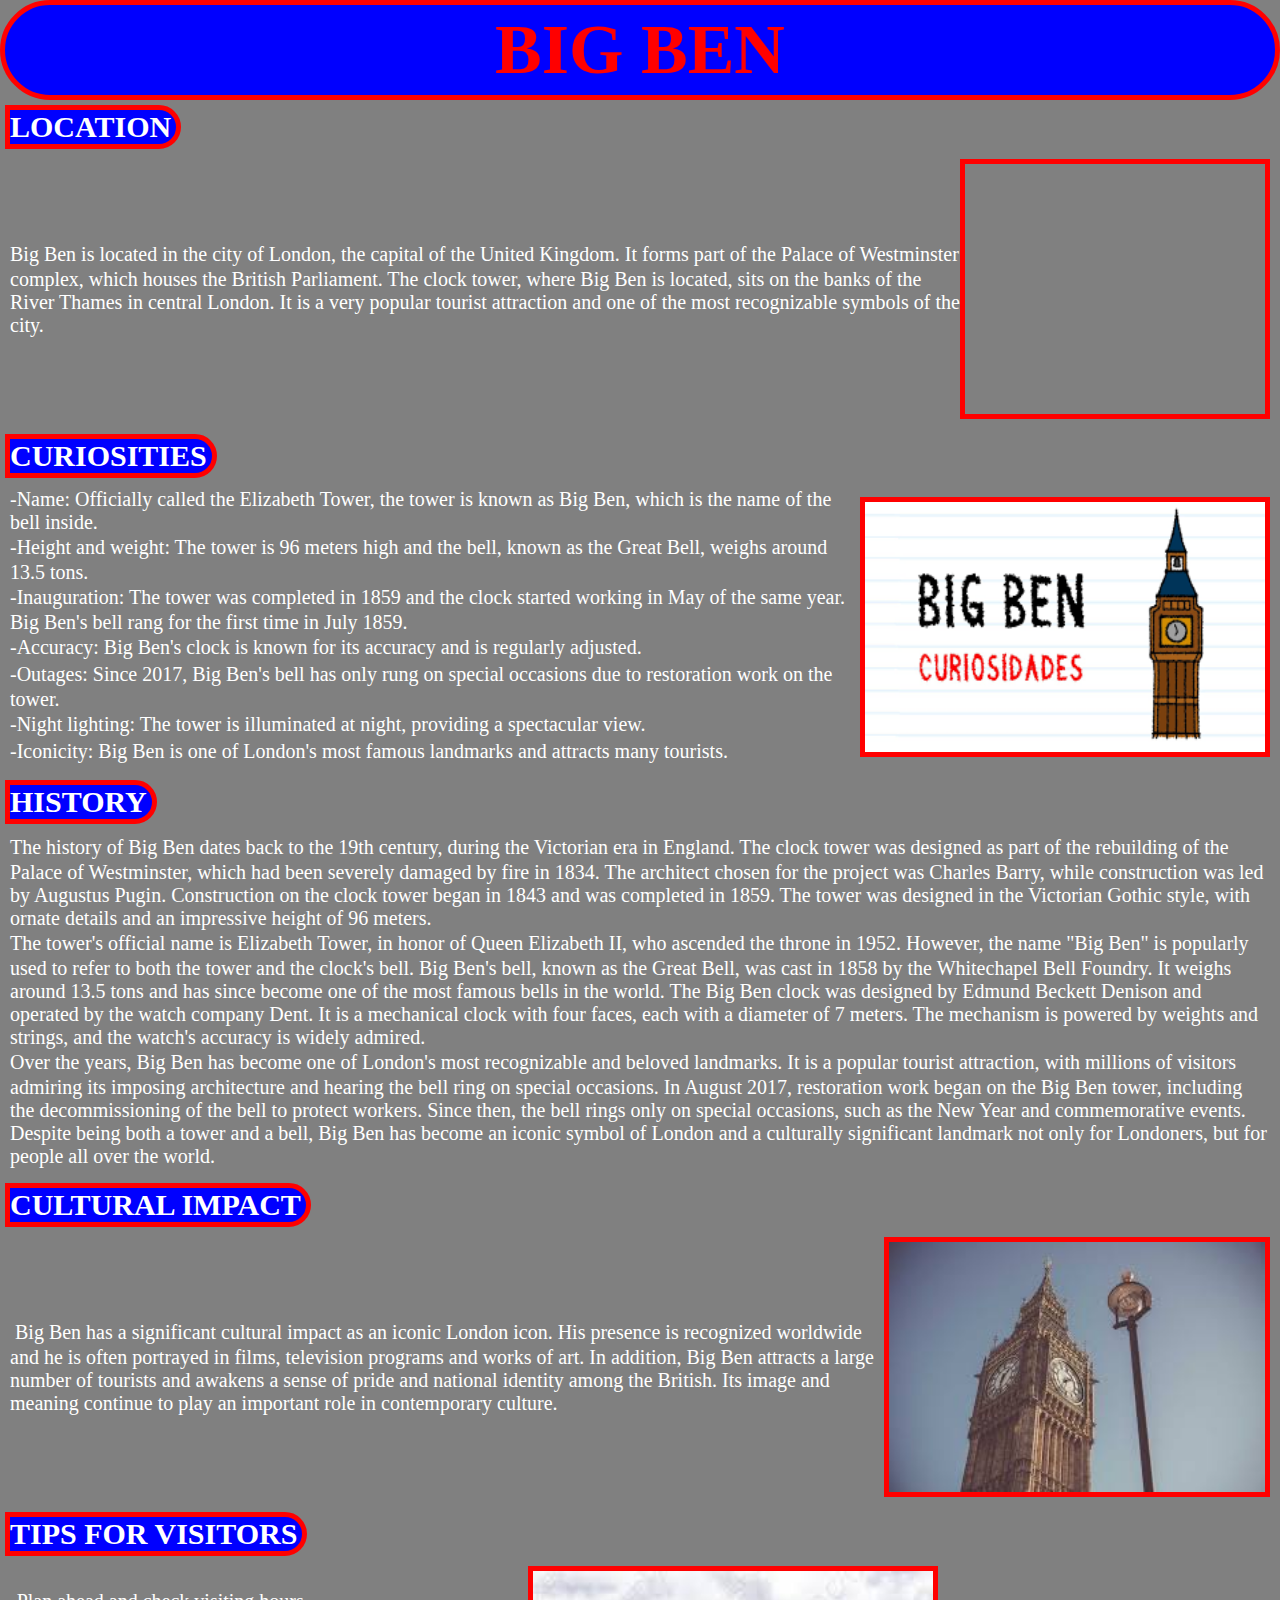
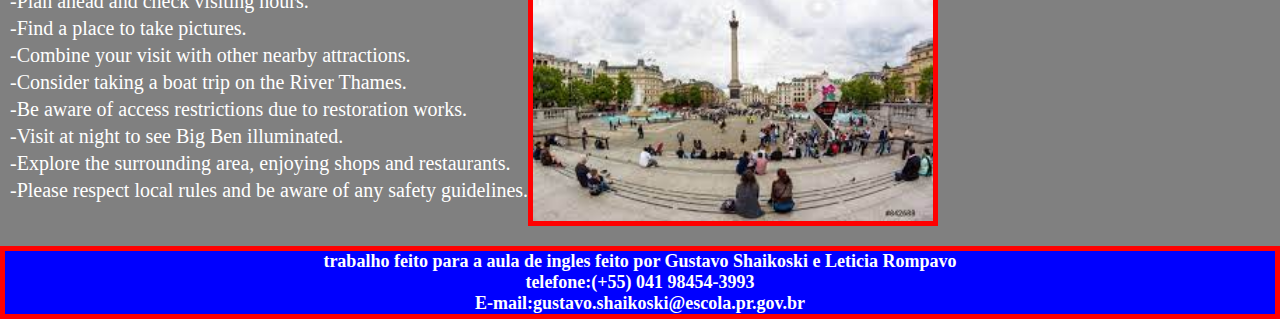
<file: englaterra/BigBang/index.html>
<!DOCTYPE html>
<html lang="en">
<head>
    <meta charset="UTF-8">
    <meta name="viewport" content="width=device-width, initial-scale=1.0">
    <title>BIG BEN</title>
    <link rel="stylesheet" href="style.css">
</head>
<body>
    <section>
    <div class="titulo">
        <h1>BIG BEN</h1>
    </section>
    </div>
    <section><div class="location">
        LOCATION
    </div>
    <div class="localizacao">
        ㅤBig Ben is located in the city of London, the capital of the United Kingdom. It forms part of the Palace of Westminster complex, which houses the British Parliament. The clock tower, where Big Ben is located, sits on the banks of the River Thames in central London. It is a very popular tourist attraction and one of the most recognizable symbols of the city.
<iframe src="https://www.google.com/maps/embed?pb=!3m2!1spt-BR!2sbr!4v1687101619632!5m2!1spt-BR!2sbr!6m8!1m7!1sCAoSLEFGMVFpcE9seUhwT3F5cHpTUWo0WXhVckVMaWdNb3FTQV82VkM5c0hlelFD!2m2!1d51.50072919999999!2d-0.1246254!3f97.18574000000001!4f4.615390000000005!5f0.7820865974627469" width="400px" height="250px" style="border:5px solid red;" allowfullscreen="" loading="lazy" referrerpolicy="no-referrer-when-downgrade"></iframe>
    </div>
    </section>
    <section>
        <div class="curiosidades">
            CURIOSITIES
        </div>
        <div class="curiosidadestexto">
            -Name: Officially called the Elizabeth Tower, the tower is known as Big Ben, which is the name of the bell inside.
<br>
ㅤ-Height and weight: The tower is 96 meters high and the bell, known as the Great Bell, weighs around 13.5 tons.
<br>
ㅤ-Inauguration: The tower was completed in 1859 and the clock started working in May of the same year. Big Ben's bell rang for the first time in July 1859.
<br>
ㅤ-Accuracy: Big Ben's clock is known for its accuracy and is regularly adjusted.
<br>
ㅤ-Outages: Since 2017, Big Ben's bell has only rung on special occasions due to restoration work on the tower.
<br>
ㅤ-Night lighting: The tower is illuminated at night, providing a spectacular view.
<br>
ㅤ-Iconicity: Big Ben is one of London's most famous landmarks and attracts many tourists.
<img src="imagens/curiosidade.png">
</div>
    </section>
    <section>
        <div class="historia">
            HISTORY
        </div>
        <div class="historiatexto">
            ㅤThe history of Big Ben dates back to the 19th century, during the Victorian era in England. The clock tower was designed as part of the rebuilding of the Palace of Westminster, which had been severely damaged by fire in 1834.

    The architect chosen for the project was Charles Barry, while construction was led by Augustus Pugin. Construction on the clock tower began in 1843 and was completed in 1859. The tower was designed in the Victorian Gothic style, with ornate details and an impressive height of 96 meters.
<br>
ㅤThe tower's official name is Elizabeth Tower, in honor of Queen Elizabeth II, who ascended the throne in 1952. However, the name "Big Ben" is popularly used to refer to both the tower and the clock's bell.

Big Ben's bell, known as the Great Bell, was cast in 1858 by the Whitechapel Bell Foundry. It weighs around 13.5 tons and has since become one of the most famous bells in the world.

The Big Ben clock was designed by Edmund Beckett Denison and operated by the watch company Dent. It is a mechanical clock with four faces, each with a diameter of 7 meters. The mechanism is powered by weights and strings, and the watch's accuracy is widely admired.
<br>
ㅤOver the years, Big Ben has become one of London's most recognizable and beloved landmarks. It is a popular tourist attraction, with millions of visitors admiring its imposing architecture and hearing the bell ring on special occasions.

In August 2017, restoration work began on the Big Ben tower, including the decommissioning of the bell to protect workers. Since then, the bell rings only on special occasions, such as the New Year and commemorative events.

Despite being both a tower and a bell, Big Ben has become an iconic symbol of London and a culturally significant landmark not only for Londoners, but for people all over the world.
        </div>
    </section>
    <section>
        <div class="impactocultural">
            CULTURAL IMPACT
        </div>
        <div class="impactoculturaltexto">
            ㅤ Big Ben has a significant cultural impact as an iconic London icon. His presence is recognized worldwide and he is often portrayed in films, television programs and works of art. In addition, Big Ben attracts a large number of tourists and awakens a sense of pride and national identity among the British. Its image and meaning continue to play an important role in contemporary culture.
            <img src="imagens/torre.jpg">
        </div>
    </section>
    <section>
        <div class="visitantes">
            TIPS FOR VISITORS

        </div>
        <div class="visitantestexto">
            ㅤ-Plan ahead and check visiting hours.
<br>
ㅤ-Find a place to take pictures.
<br>
ㅤ-Combine your visit with other nearby attractions.
<br>
ㅤ-Consider taking a boat trip on the River Thames.
<br>
ㅤ-Be aware of access restrictions due to restoration works.
<br>
ㅤ-Visit at night to see Big Ben illuminated.
<br>
ㅤ-Explore the surrounding area, enjoying shops and restaurants.
<br>
ㅤ-Please respect local rules and be aware of any safety guidelines.
<br>
<img src="imagens/regras.jpg">
        </div>
    </section>
    <footer>
        <div class="rodape">
            <div class="textope">
    trabalho feito para a aula de ingles feito por Gustavo Shaikoski e Leticia Rompavo
    <br>
    telefone:(+55) 041 98454-3993
    <br>
    E-mail:gustavo.shaikoski@escola.pr.gov.br
            </div>
        </div>
    </footer>

</body>
</html>
</file>
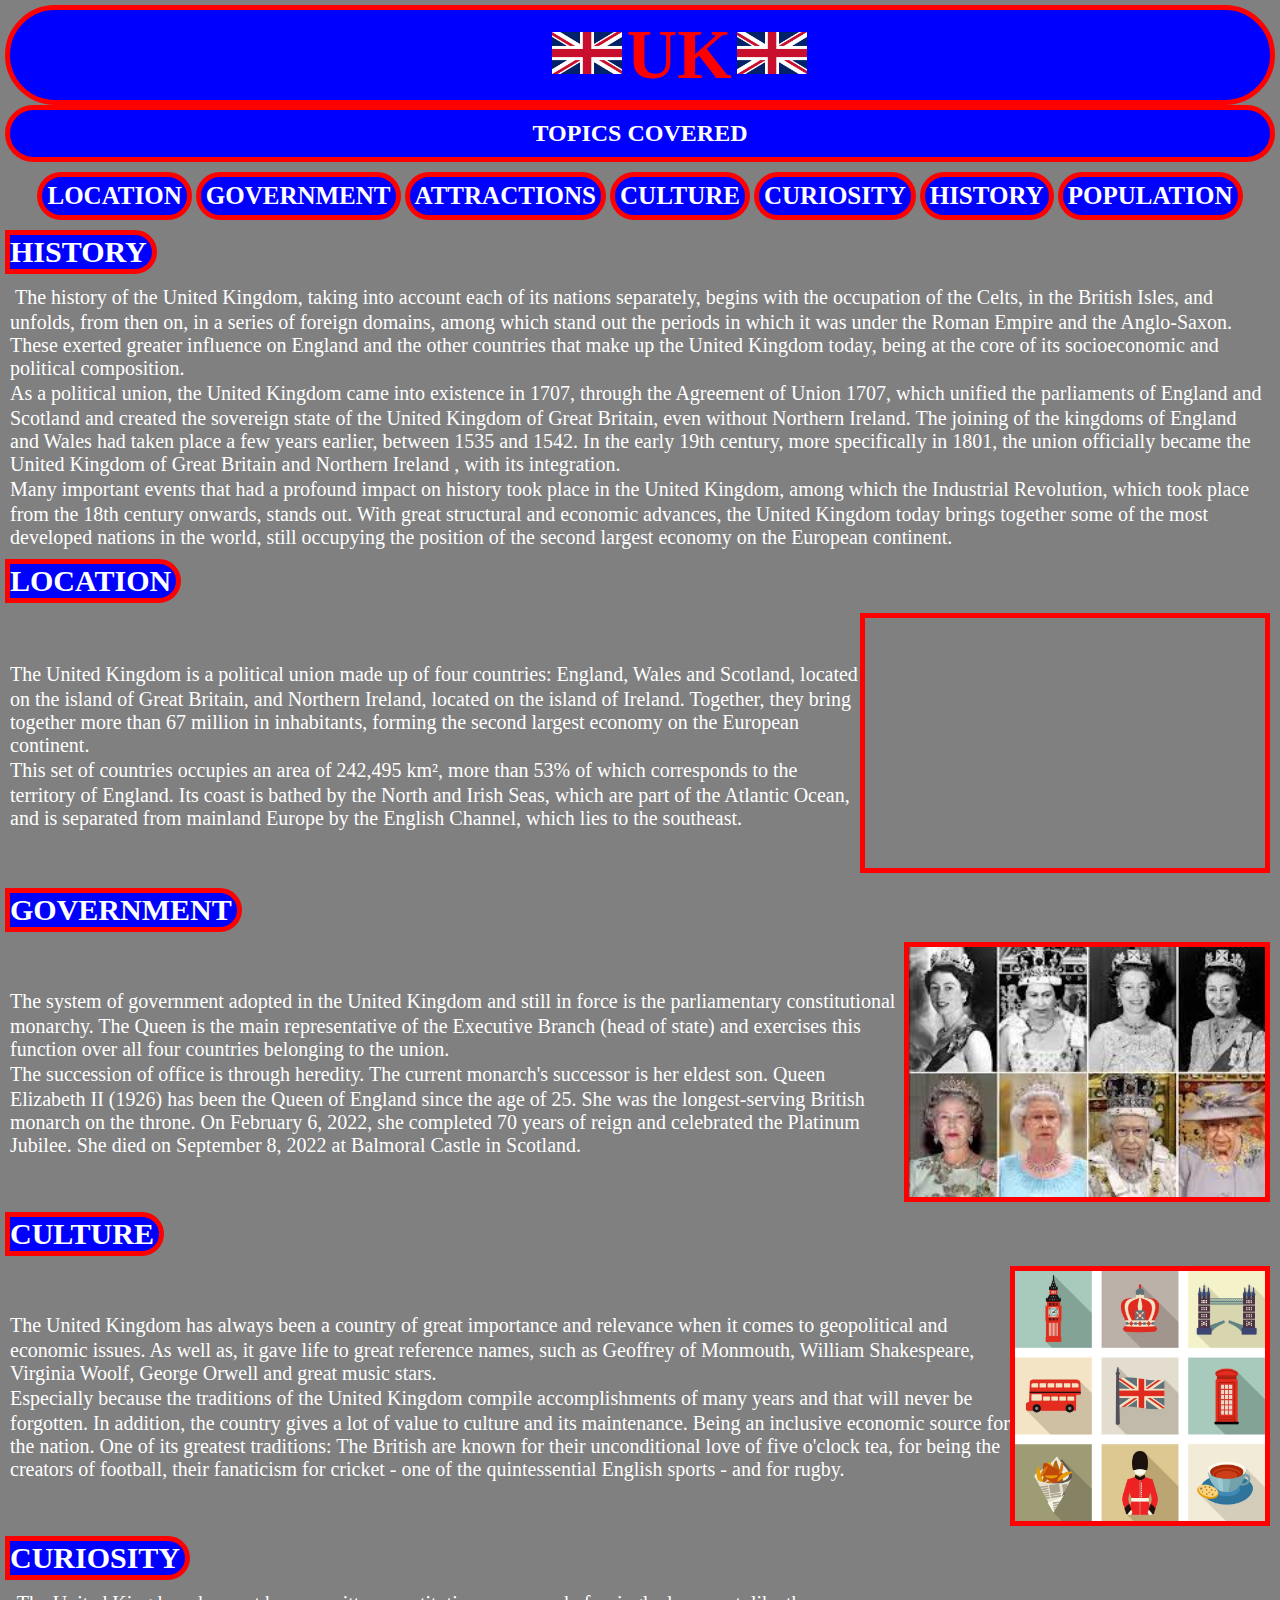
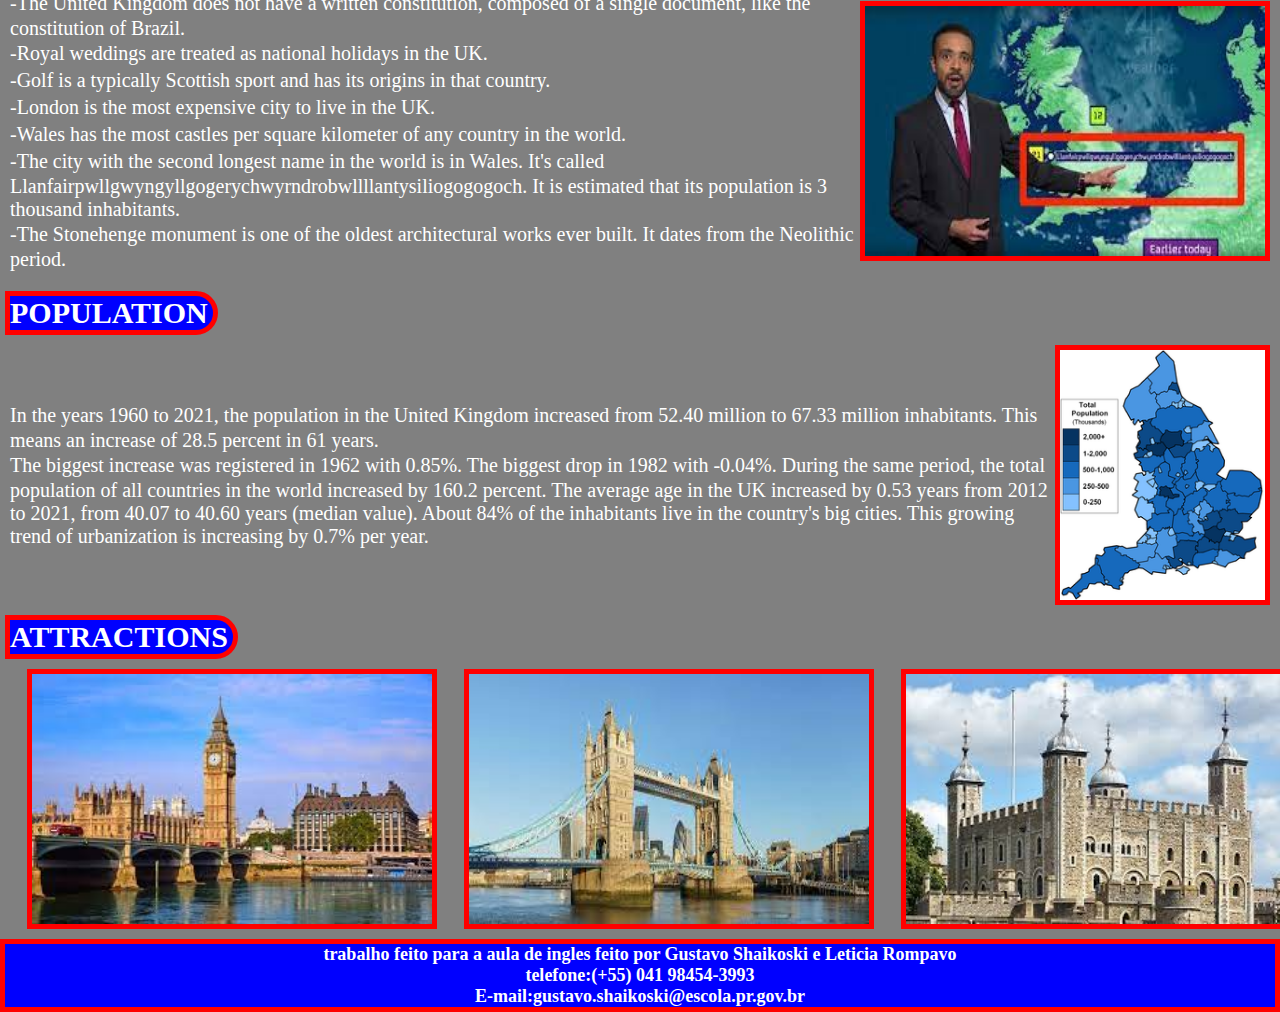
<file: englaterra/inicio/index.html>
<!DOCTYPE html>
<html lang="pt-br">
<head>
    <meta charset="UTF-8">
    <meta http-equiv="X-UA-Compatible" content="IE=edge">
    <meta name="viewport" content="width=device-width, initial-scale=1.0">
    <title>UK</title>
</head>
<body>
    <section>
        <link rel="stylesheet" href="style.css">
    </section>
    <section>
        <div class="fundotitulo">
        <div class="supertitulo">
        <div class="bandeira">
                <img src="imagens/uk.png">
        </div>
        <div class="titulo">
             <h1>UK</h1>
        </div>
        <div class="bandeira">
            <img src="imagens/uk.png">
        </div>
        </div>
    </section>
    <section>
        <div class="titulodosumario">
            <h2>TOPICS COVERED</h2>
        </div>
    </section>
    <section>
        <div class="todosumario">
        <div class="sumario1">
            LOCATION
        </div>
        <div class="sumario2">
            GOVERNMENT
        </div> 
        <div class="sumario3">
            ATTRACTIONS
        </div>
        <div class="sumario4">
            CULTURE
        </div>
        <div class="sumario5">
            CURIOSITY
        </div>
        <div class="sumario6">
            HISTORY
        </div>
        <div class="sumario7">
            POPULATION
        </div>
        </div>
    </section>
    <section>
        <div class="historia">
            HISTORY
        </div>
        <div class="historiatexto">
            ㅤ The history of the United Kingdom, taking into account each of its nations separately, begins with the occupation of the Celts, in the British Isles, and unfolds, from then on, in a series of foreign domains, among which stand out the periods in which it was under the Roman Empire and the Anglo-Saxon. 
            These exerted greater influence on England and the other countries that make up the United Kingdom today, being at the core of its socioeconomic and political composition.
           <br>
            ㅤAs a political union, the United Kingdom came into existence in 1707, through the Agreement of Union 1707, which unified the parliaments of England and Scotland and created the sovereign state of the United Kingdom of Great Britain, even without Northern Ireland. 
            The joining of the kingdoms of England and Wales had taken place a few years earlier, between 1535 and 1542. In the early 19th century, more specifically in 1801, the union officially became the United Kingdom of Great Britain and Northern Ireland , with its integration.
            <br>
            ㅤMany important events that had a profound impact on history took place in the United Kingdom, among which the Industrial Revolution, which took place from the 18th century onwards, stands out. With great structural and economic advances, the United Kingdom today brings together some of the most developed nations in the world, still occupying the position of the second largest economy on the European continent.
        </div>
    </section>
    <section>
        <div class="lugar">
            LOCATION
        </div>
        <div class="lugartexto">
            ㅤThe United Kingdom is a political union made up of four countries: England, Wales and Scotland, located on the island of Great Britain, and Northern Ireland, located on the island of Ireland. Together, they bring together more than 67 million in inhabitants, forming the second largest economy on the European continent.
            <br>
            ㅤThis set of countries occupies an area of ​​242,495 km², more than 53% of which corresponds to the territory of England. Its coast is bathed by the North and Irish Seas, which are part of the Atlantic Ocean, and is separated from mainland Europe by the English Channel, which lies to the southeast.
            <div class="mapa1">
             <iframe src="https://www.google.com/maps/embed?pb=!1m18!1m12!1m3!1d21678847.339879166!2d-41.110166303596856!3d48.44993524584036!2m3!1f0!2f0!3f0!3m2!1i1024!2i768!4f13.1!3m3!1m2!1s0x25a3b1142c791a9%3A0xc4f8a0433288257a!2sReino%20Unido!5e0!3m2!1spt-BR!2sbr!4v1687108752552!5m2!1spt-BR!2sbr" width="400" height="250" style="border:5px solid red;" allowfullscreen="" loading="lazy" referrerpolicy="no-referrer-when-downgrade"></iframe>
            </div>
        </div>
    </section>
    <section>
        
        <div class="pessoas">
            GOVERNMENT
        </div>
        <div class="governotexto">
            ㅤThe system of government adopted in the United Kingdom and still in force is the parliamentary constitutional monarchy. The Queen is the main representative of the Executive Branch (head of state) and exercises this function over all four countries belonging to the union.
            <br>
            ㅤThe succession of office is through heredity. The current monarch's successor is her eldest son. 
            Queen Elizabeth II (1926) has been the Queen of England since the age of 25. She was the longest-serving British monarch on the throne. On February 6, 2022, she completed 70 years of reign and celebrated the Platinum Jubilee. She died on September 8, 2022 at Balmoral Castle in Scotland.
            <img src="imagens/betinha.jpg">
        </div>
    </section>
    <section>
        <div class="cultura">
            CULTURE
        </div>
        <div class="culturatexto">
            ㅤThe United Kingdom has always been a country of great importance and relevance when it comes to geopolitical and economic issues. As well as, it gave life to great reference names, such as Geoffrey of Monmouth, William Shakespeare, Virginia Woolf, George Orwell and great music stars.
         <br>
         ㅤEspecially because the traditions of the United Kingdom compile accomplishments of many years and that will never be forgotten. In addition, the country gives a lot of value to culture and its maintenance. Being an inclusive economic source for the nation.
One of its greatest traditions:
The British are known for their unconditional love of five o'clock tea, for being the creators of football, their fanaticism for cricket - one of the quintessential English sports - and for rugby.
        <img src="imagens/cultura-inglesa.jpg">
</div>
        <section>
        <div class="curiosidade">
            CURIOSITY
        </div>
        <div class="curiosidadetexto">
            
            ㅤ-The United Kingdom does not have a written constitution, composed of a single document, like the constitution of Brazil.
<br>
ㅤ-Royal weddings are treated as national holidays in the UK.
<br>
ㅤ-Golf is a typically Scottish sport and has its origins in that country.
<br>
ㅤ-London is the most expensive city to live in the UK.
<br>
ㅤ-Wales has the most castles per square kilometer of any country in the world.
<br>
ㅤ-The city with the second longest name in the world is in Wales. It's called Llanfairpwllgwyngyllgogerychwyrndrobwllllantysiliogogogoch. It is estimated that its population is 3 thousand inhabitants.
<br>
ㅤ-The Stonehenge monument is one of the oldest architectural works ever built. It dates from the Neolithic period.
<img src="imagens/grande.jpg">
        </div>
        </section>
    </section>
    <section>
        <div class="populaçao">
            POPULATION
        </div>
        <div class="populaçaotexto">
            ㅤIn the years 1960 to 2021, the population in the United Kingdom increased from 52.40 million to 67.33 million inhabitants. This means an increase of 28.5 percent in 61 years. 
            <br>
            ㅤThe biggest increase was registered in 1962 with 0.85%. The biggest drop in 1982 with -0.04%. During the same period, the total population of all countries in the world increased by 160.2 percent.
The average age in the UK increased by 0.53 years from 2012 to 2021, from 40.07 to 40.60 years (median value).
About 84% of the inhabitants live in the country's big cities. This growing trend of urbanization is increasing by 0.7% per year.
<img src="imagens/220px-England_counties_population_(crop).png">
        </div>
    </section>
    <section>
        <div class="belezasnaturais">
            ATTRACTIONS
        </div>
        <div class="atracoes">
    <div class="atracoes1">
        <a href="file:///C:/Users/Windows%2010/Desktop/englaterra/BigBang/index.html"><img src="imagens/big.jpg"></a>
    </div>
   <div class="atracoes2">
    <a href="file:///C:/Users/Windows%2010/Desktop/englaterra/TOWER%20BRIDGE/index.html"><img src="imagens/tower.jpg"></a>
</div>
   <div class="atracoes3">
   
   <a href="file:///C:/Users/Windows%2010/Desktop/englaterra/TORRE%20DE%20LONDRES/index.html"><img src="imagens/torre.jpg"></a>
   </a>
</div>
        </div>
    </section>

</body>
<footer>
    <div class="rodape">
        <div class="textope">
trabalho feito para a aula de ingles feito por Gustavo Shaikoski e Leticia Rompavo
<br>
telefone:(+55) 041 98454-3993
<br>
E-mail:gustavo.shaikoski@escola.pr.gov.br
        </div>
    </div>
</footer>
</html>
</file>
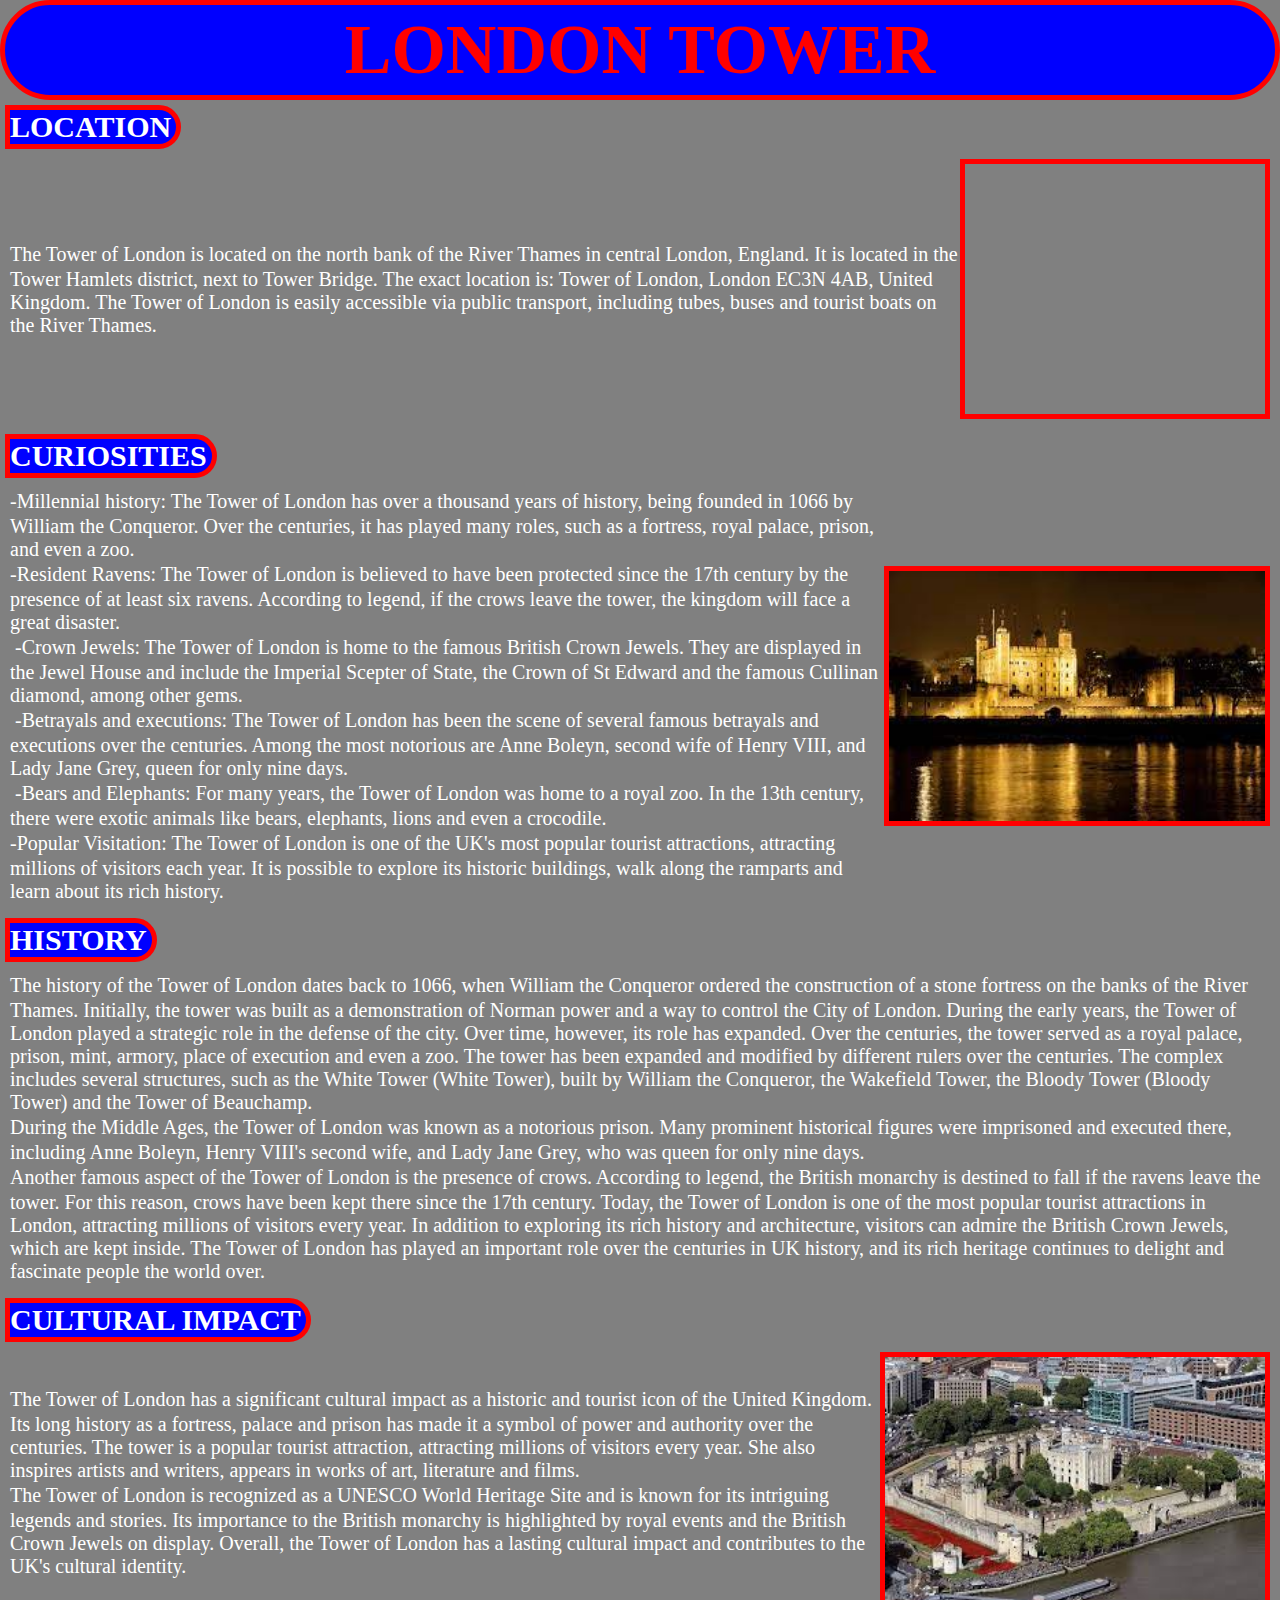
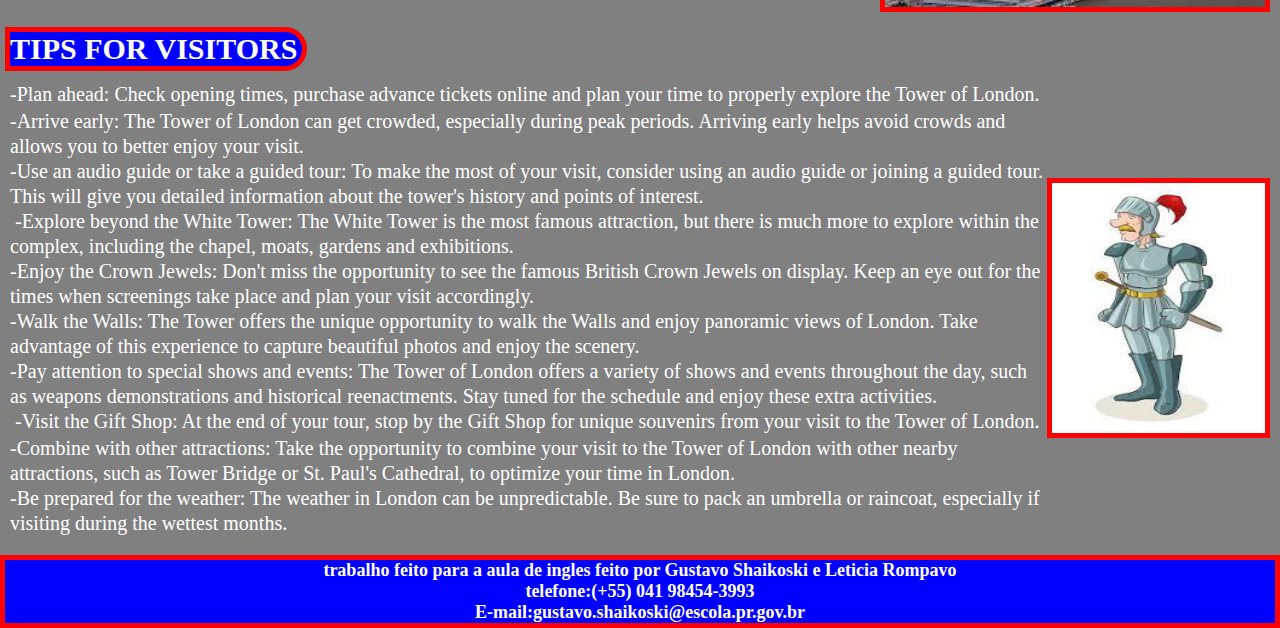
<file: englaterra/TORRE DE LONDRES/index.html>
<!DOCTYPE html>
<html lang="en">
<head>
    <meta charset="UTF-8">
    <meta name="viewport" content="width=device-width, initial-scale=1.0">
    <title>LONDON TOWER
    </title>
    <link rel="stylesheet" href="style.css">
</head>
<body>
    <section>
    <div class="titulo">
        <h1>LONDON TOWER
        </h1>
    </section>
    </div>
    <section><div class="location">
        LOCATION
    </div>
    <div class="localizacao">
        ㅤThe Tower of London is located on the north bank of the River Thames in central London, England. It is located in the Tower Hamlets district, next to Tower Bridge. The exact location is: Tower of London, London EC3N 4AB, United Kingdom. The Tower of London is easily accessible via public transport, including tubes, buses and tourist boats on the River Thames.
        <iframe src="https://www.google.com/maps/embed?pb=!1m18!1m12!1m3!1d2483.278174388322!2d-0.07813798422997958!3d51.50811237963524!2m3!1f0!2f0!3f0!3m2!1i1024!2i768!4f13.1!3m3!1m2!1s0x48760349331f38dd%3A0xa8bf49dde1d56467!2sTorre%20de%20Londres!5e0!3m2!1spt-BR!2sbr!4v1687110799092!5m2!1spt-BR!2sbr" width="400" height="250" style="border:5px solid red;" allowfullscreen="" loading="lazy" referrerpolicy="no-referrer-when-downgrade"></iframe>
    </div>
    </section>
    <section>
        <div class="curiosidades">
            CURIOSITIES
        </div>
        <div class="curiosidadestexto">
            ㅤ-Millennial history: The Tower of London has over a thousand years of history, being founded in 1066 by William the Conqueror. Over the centuries, it has played many roles, such as a fortress, royal palace, prison, and even a zoo.
<br>
ㅤ-Resident Ravens: The Tower of London is believed to have been protected since the 17th century by the presence of at least six ravens. According to legend, if the crows leave the tower, the kingdom will face a great disaster.
            <br>
            ㅤ -Crown Jewels: The Tower of London is home to the famous British Crown Jewels. They are displayed in the Jewel House and include the Imperial Scepter of State, the Crown of St Edward and the famous Cullinan diamond, among other gems.
            <br>
            ㅤ -Betrayals and executions: The Tower of London has been the scene of several famous betrayals and executions over the centuries. Among the most notorious are Anne Boleyn, second wife of Henry VIII, and Lady Jane Grey, queen for only nine days.
            <br>
            ㅤ -Bears and Elephants: For many years, the Tower of London was home to a royal zoo. In the 13th century, there were exotic animals like bears, elephants, lions and even a crocodile.
            <br>
            ㅤ-Popular Visitation: The Tower of London is one of the UK's most popular tourist attractions, attracting millions of visitors each year. It is possible to explore its historic buildings, walk along the ramparts and learn about its rich history.
<img src="imagens/torre.jpg">
        </div>
    </section>
    <section>
        <div class="historia">
            HISTORY
        </div>
        <div class="historiatexto">
            ㅤThe history of the Tower of London dates back to 1066, when William the Conqueror ordered the construction of a stone fortress on the banks of the River Thames. Initially, the tower was built as a demonstration of Norman power and a way to control the City of London.

During the early years, the Tower of London played a strategic role in the defense of the city. Over time, however, its role has expanded. Over the centuries, the tower served as a royal palace, prison, mint, armory, place of execution and even a zoo.

The tower has been expanded and modified by different rulers over the centuries. The complex includes several structures, such as the White Tower (White Tower), built by William the Conqueror, the Wakefield Tower, the Bloody Tower (Bloody Tower) and the Tower of Beauchamp.
<br>
ㅤDuring the Middle Ages, the Tower of London was known as a notorious prison. Many prominent historical figures were imprisoned and executed there, including Anne Boleyn, Henry VIII's second wife, and Lady Jane Grey, who was queen for only nine days.
<br>
ㅤAnother famous aspect of the Tower of London is the presence of crows. According to legend, the British monarchy is destined to fall if the ravens leave the tower. For this reason, crows have been kept there since the 17th century.

Today, the Tower of London is one of the most popular tourist attractions in London, attracting millions of visitors every year. In addition to exploring its rich history and architecture, visitors can admire the British Crown Jewels, which are kept inside.

The Tower of London has played an important role over the centuries in UK history, and its rich heritage continues to delight and fascinate people the world over.
        </div>
    </section>
    <section>
        <div class="impactocultural">
            CULTURAL IMPACT
        </div>
        <div class="impactoculturaltexto">
            ㅤThe Tower of London has a significant cultural impact as a historic and tourist icon of the United Kingdom. Its long history as a fortress, palace and prison has made it a symbol of power and authority over the centuries. The tower is a popular tourist attraction, attracting millions of visitors every year. She also inspires artists and writers, appears in works of art, literature and films. <br> ㅤThe Tower of London is recognized as a UNESCO World Heritage Site and is known for its intriguing legends and stories. Its importance to the British monarchy is highlighted by royal events and the British Crown Jewels on display. Overall, the Tower of London has a lasting cultural impact and contributes to the UK's cultural identity.
            <img src="imagens/historia.jpg">
        </div>
    </section>
    <section>
        <div class="visitantes">
            TIPS FOR VISITORS

        </div>
        <div class="visitantestexto">
            ㅤ-Plan ahead: Check opening times, purchase advance tickets online and plan your time to properly explore the Tower of London.
<br>
ㅤ-Arrive early: The Tower of London can get crowded, especially during peak periods. Arriving early helps avoid crowds and allows you to better enjoy your visit.
            <br>
            ㅤ-Use an audio guide or take a guided tour: To make the most of your visit, consider using an audio guide or joining a guided tour. This will give you detailed information about the tower's history and points of interest.
            <br>
            ㅤ -Explore beyond the White Tower: The White Tower is the most famous attraction, but there is much more to explore within the complex, including the chapel, moats, gardens and exhibitions.
            <br>
            ㅤ-Enjoy the Crown Jewels: Don't miss the opportunity to see the famous British Crown Jewels on display. Keep an eye out for the times when screenings take place and plan your visit accordingly.
            <br>
            ㅤ-Walk the Walls: The Tower offers the unique opportunity to walk the Walls and enjoy panoramic views of London. Take advantage of this experience to capture beautiful photos and enjoy the scenery.
            <br>
            ㅤ-Pay attention to special shows and events: The Tower of London offers a variety of shows and events throughout the day, such as weapons demonstrations and historical reenactments. Stay tuned for the schedule and enjoy these extra activities.
            <br>
            ㅤ -Visit the Gift Shop: At the end of your tour, stop by the Gift Shop for unique souvenirs from your visit to the Tower of London.
            <br>
            ㅤ-Combine with other attractions: Take the opportunity to combine your visit to the Tower of London with other nearby attractions, such as Tower Bridge or St. Paul's Cathedral, to optimize your time in London.
            <br>
            ㅤ-Be prepared for the weather: The weather in London can be unpredictable. Be sure to pack an umbrella or raincoat, especially if visiting during the wettest months.
        
<img src="imagens/cavaleiro.jpg">
        </div>
    </section>
    <footer>
        <div class="rodape">
            <div class="textope">
    trabalho feito para a aula de ingles feito por Gustavo Shaikoski e Leticia Rompavo
    <br>
    telefone:(+55) 041 98454-3993
    <br>
    E-mail:gustavo.shaikoski@escola.pr.gov.br
            </div>
        </div>
    </footer>

</body>
</html>
</file>
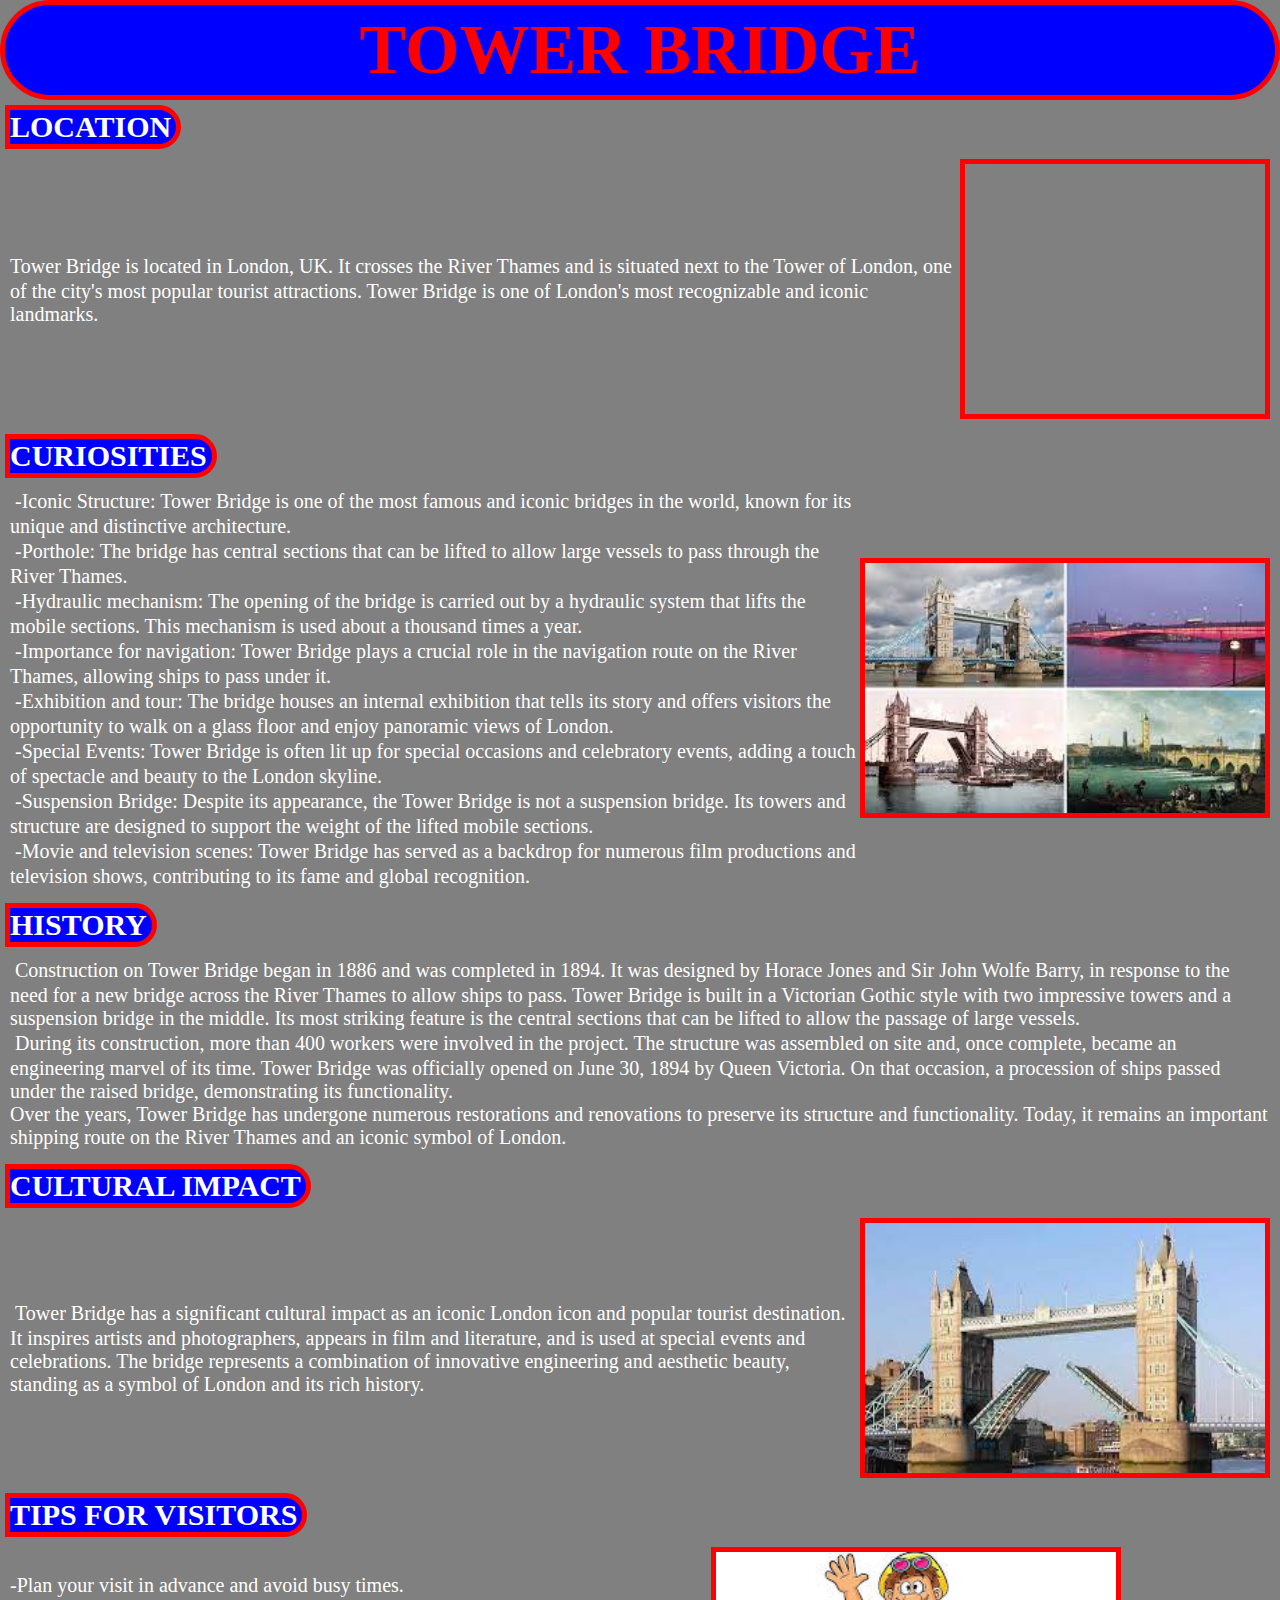
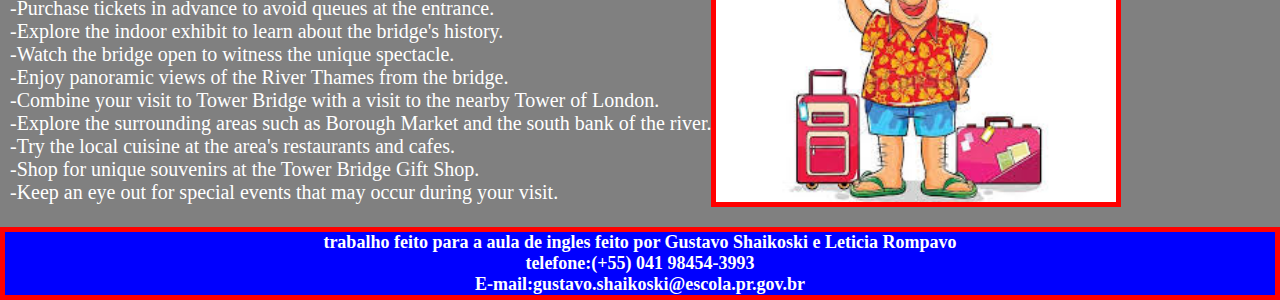
<file: englaterra/TOWER BRIDGE/index.html>
<!DOCTYPE html>
<html lang="en">
<head>
    <meta charset="UTF-8">
    <meta name="viewport" content="width=device-width, initial-scale=1.0">
    <title>TOWER BRIDGE</title>
    <link rel="stylesheet" href="style.css">
</head>
<body>
    <section>
    <div class="titulo">
        <h1>TOWER BRIDGE</h1>
    </section>
    </div>
    <section><div class="location">
        LOCATION
    </div>
    <div class="localizacao">
        ㅤTower Bridge is located in London, UK. It crosses the River Thames and is situated next to the Tower of London, one of the city's most popular tourist attractions. Tower Bridge is one of London's most recognizable and iconic landmarks.
        <iframe src="https://www.google.com/maps/embed?pb=!1m18!1m12!1m3!1d19894257.745573618!2d-21.256998110110032!3d52.50632137006128!2m3!1f0!2f0!3f0!3m2!1i1024!2i768!4f13.1!3m3!1m2!1s0x487603438b65db49%3A0x9e78421a085a6f2d!2sTower%20Bridge!5e0!3m2!1spt-BR!2sbr!4v1687109323834!5m2!1spt-BR!2sbr" width="400" height="250" style="border:5px solid red;" allowfullscreen="" loading="lazy" referrerpolicy="no-referrer-when-downgrade"></iframe>
    </div>
    </section>
    <section>
        <div class="curiosidades">
            CURIOSITIES
        </div>
        <div class="curiosidadestexto">
            ㅤ -Iconic Structure: Tower Bridge is one of the most famous and iconic bridges in the world, known for its unique and distinctive architecture.
<br>
            ㅤ -Porthole: The bridge has central sections that can be lifted to allow large vessels to pass through the River Thames.
            <br>
            ㅤ -Hydraulic mechanism: The opening of the bridge is carried out by a hydraulic system that lifts the mobile sections. This mechanism is used about a thousand times a year.
            <br>
            ㅤ -Importance for navigation: Tower Bridge plays a crucial role in the navigation route on the River Thames, allowing ships to pass under it.
            <br>
            ㅤ -Exhibition and tour: The bridge houses an internal exhibition that tells its story and offers visitors the opportunity to walk on a glass floor and enjoy panoramic views of London.
            <br>
            ㅤ  -Special Events: Tower Bridge is often lit up for special occasions and celebratory events, adding a touch of spectacle and beauty to the London skyline.
            <br>
            ㅤ -Suspension Bridge: Despite its appearance, the Tower Bridge is not a suspension bridge. Its towers and structure are designed to support the weight of the lifted mobile sections.
            <br>
           ㅤ -Movie and television scenes: Tower Bridge has served as a backdrop for numerous film productions and television shows, contributing to its fame and global recognition.
<br>
<img src="imagens/ponte.jpg">
        </div>
    </section>
    <section>
        <div class="historia">
            HISTORY
        </div>
        <div class="historiatexto">
            ㅤ Construction on Tower Bridge began in 1886 and was completed in 1894. It was designed by Horace Jones and Sir John Wolfe Barry, in response to the need for a new bridge across the River Thames to allow ships to pass.

            Tower Bridge is built in a Victorian Gothic style with two impressive towers and a suspension bridge in the middle. Its most striking feature is the central sections that can be lifted to allow the passage of large vessels.
            <br>
            ㅤ  During its construction, more than 400 workers were involved in the project. The structure was assembled on site and, once complete, became an engineering marvel of its time.
            
            Tower Bridge was officially opened on June 30, 1894 by Queen Victoria. On that occasion, a procession of ships passed under the raised bridge, demonstrating its functionality.
            <br>
            Over the years, Tower Bridge has undergone numerous restorations and renovations to preserve its structure and functionality. Today, it remains an important shipping route on the River Thames and an iconic symbol of London.
        </div>
    </section>
    <section>
        <div class="impactocultural">
            CULTURAL IMPACT
        </div>
        <div class="impactoculturaltexto">
            ㅤ Tower Bridge has a significant cultural impact as an iconic London icon and popular tourist destination. It inspires artists and photographers, appears in film and literature, and is used at special events and celebrations. The bridge represents a combination of innovative engineering and aesthetic beauty, standing as a symbol of London and its rich history.
            <img src="imagens/impacto.jpg">
        </div>
    </section>
    <section>
        <div class="visitantes">
            TIPS FOR VISITORS

        </div>
        <div class="visitantestexto">
            <br>
            -Plan your visit in advance and avoid busy times.
            <br>
            -Purchase tickets in advance to avoid queues at the entrance.
            <br>
            -Explore the indoor exhibit to learn about the bridge's history.
            <br>
            -Watch the bridge open to witness the unique spectacle.
            <br>
            -Enjoy panoramic views of the River Thames from the bridge.
            <br>
            -Combine your visit to Tower Bridge with a visit to the nearby Tower of London.
            <br>
            -Explore the surrounding areas such as Borough Market and the south bank of the river.
            <br>
            -Try the local cuisine at the area's restaurants and cafes.
            <br>
            -Shop for unique souvenirs at the Tower Bridge Gift Shop.
            <br>
            -Keep an eye out for special events that may occur during your visit.
        
<img src="imagens/dicas.jpg">
        </div>
    </section>
    <footer>
        <div class="rodape">
            <div class="textope">
    trabalho feito para a aula de ingles feito por Gustavo Shaikoski e Leticia Rompavo
    <br>
    telefone:(+55) 041 98454-3993
    <br>
    E-mail:gustavo.shaikoski@escola.pr.gov.br
            </div>
        </div>
    </footer>

</body>
</html>
</file>
<file: englaterra/BigBang/style.css>
*{
    padding: 0%;
    margin: 0%;
}
.titulo{
    background-color: blue;
    color: red;
    font-weight: bold;
    font-size: 35px;
    text-align:center;
    border: 5px solid red;
    border-radius: 50px;
    padding: 5px;
    text-align: center;
}
body{
    background-color: grey;
}
.location{
    background-color: blue;
display: inline-block;
border: 5px solid red ;
color: white;
font-size: 30px;
border-top-right-radius:50px ;
border-bottom-right-radius:50px;
margin-left: 5px;
padding-right: 5px;
font-weight: bold;
margin-top: 5px;

}
.localizacao{
    color: white;
    font-size: 20px;
    display: flex;
    padding: 10px;
    align-items: center;
}
.curiosidades{
    background-color: blue;
    display: inline-block;
    border: 5px solid red ;
    color: white;
    font-size: 30px;
    border-top-right-radius:50px ;
    border-bottom-right-radius:50px;
    margin-left: 5px;
    padding-right: 5px;
    font-weight: bold;
    margin-top: 5px;
}
.curiosidadestexto{
    color: white;
    font-size: 20px;
    display: flex;
    padding: 10px;
    align-items: center;
}
.curiosidadestexto img{
    border: 5px solid red;
    width:400px ;
    height: 250px;
}
.historia{
    background-color: blue;
    display: inline-block;
    border: 5px solid red ;
    color: white;
    font-size: 30px;
    border-top-right-radius:50px ;
    border-bottom-right-radius:50px;
    margin-left: 5px;
    padding-right: 5px;
    font-weight: bold;
    margin-top: 5px;
}
.historiatexto{
    color: white;
    font-size: 20px;
    display: flex;
    padding: 10px;
    align-items: center;
}
.impactocultural{
    background-color: blue;
    display: inline-block;
    border: 5px solid red ;
    color: white;
    font-size: 30px;
    border-top-right-radius:50px ;
    border-bottom-right-radius:50px;
    margin-left: 5px;
    padding-right: 5px;
    font-weight: bold;
    margin-top: 5px;
}
.impactoculturaltexto{
    color: white;
    font-size: 20px;
    display: flex;
    padding: 10px;
    align-items: center;
}
.impactoculturaltexto img{
    border: 5px solid red;
    width:400px ;
    height: 250px;
}
.visitantes{
    background-color: blue;
    display: inline-block;
    border: 5px solid red ;
    color: white;
    font-size: 30px;
    border-top-right-radius:50px ;
    border-bottom-right-radius:50px;
    margin-left: 5px;
    padding-right: 5px;
    font-weight: bold;
    margin-top: 5px;
}
.visitantestexto{
    color: white;
    font-size: 20px;
    display: flex;
    padding: 10px;
    align-items: center;
}
.textope{
    color: white;
    font-size: 16px;
    text-align: center;
    font-size: 18px;
    font-weight: bold;
}
.rodape{
    margin-top: 10px;
    background-color: blue;
    border: 5px solid red;
}
.visitantestexto img{
    border: 5px solid red;
    width:400px ;
    height: 250px;
}
</file>
<file: englaterra/inicio/style.css>
*{
    padding: 0%;
    margin: 0%;
}
body{
    background-color: grey;
}
.titulo{
    text-align: center;
    font-weight: bold;
    font-size: 35px;
    color: red;
    margin-top: 5px;
    margin-left: 5px;
    margin-right: 5px;
    
    
    
   
}
.sumario1{
    margin-top: 10px;
    background-color: blue;
    color: white;
    font-weight: bold;
    font-size: 25px;
    text-align:center;
    display: inline-block;
    border: 5px solid red;
    border-radius: 50px;
    align-items: center;
    padding: 5px;

}
.sumario2{
    margin-top: 10px;
    background-color: blue;
    color: white;
    font-weight: bold;
    font-size: 25px;
    text-align:center;
    display: inline-block;
    border: 5px solid red;
    border-radius: 50px;
    align-items: center;
    padding: 5px;

}
.sumario3{
    margin-top: 10px;
    background-color: blue;
    color: white;
    font-weight: bold;
    font-size: 25px;
    text-align:center;
    display: inline-block;
    border: 5px solid red;
    border-radius: 50px;
    align-items: center;
    padding: 5px;

}
.sumario4{
    margin-top: 10px;
    background-color: blue;
    color: white;
    font-weight: bold;
    font-size: 25px;
    text-align:center;
    display: inline-block;
    border: 5px solid red;
    border-radius: 50px;
    align-items: center;
    padding: 5px;
}
.sumario5{
    margin-top: 10px;
    background-color: blue;
    color: white;
    font-weight: bold;
    font-size: 25px;
    text-align:center;
    display: inline-block;
    border: 5px solid red;
    border-radius: 50px;
    align-items: center;
    padding: 5px;
}
.sumario6{
    margin-top: 10px;
    background-color: blue;
    color: white;
    font-weight: bold;
    font-size: 25px;
    text-align:center;
    display: inline-block;
    border: 5px solid red;
    border-radius: 50px;
    align-items: center;
    padding: 5px;
}
.sumario7{
    margin-top: 10px;
    background-color: blue;
    color: white;
    font-weight: bold;
    font-size: 25px;
    text-align:center;
    display: inline-block;
    border: 5px solid red;
    border-radius: 50px;
    align-items: center;
    padding: 5px;
}
.titulodosumario{
    margin-top: 10px;
    background-color: blue;
    text-align: center;
    color: white;
    border-radius: 50px;
    border: 5px solid red;
    padding:10px;
    margin-top:0%;
    margin-left: 5px;
    margin-right: 5px;
}
.todosumario{
    text-align: center;
}
.lugar{
background-color: blue;
display: inline-block;
border: 5px solid red ;
color: white;
font-size: 30px;
border-top-right-radius:50px ;
border-bottom-right-radius:50px;
margin-left: 5px;
padding-right: 5px;
font-weight: bold;
}
.pessoas{
background-color: blue;
display: inline-block;
border: 5px solid red ;
color: white;
font-size: 30px;
border-top-right-radius:50px ;
border-bottom-right-radius:50px;
margin-left: 5px;
padding-right: 5px;
font-weight: bold;

}
.belezasnaturais{
background-color: blue;
display: inline-block;
border: 5px solid red ;
color: white;
font-size: 30px;
border-top-right-radius:50px ;
border-bottom-right-radius:50px;
margin-left: 5px;
padding-right: 5px;
font-weight: bold;
}
.cultura{
background-color: blue;
display: inline-block;
border: 5px solid red ;
color: white;
font-size: 30px;
border-top-right-radius:50px ;
border-bottom-right-radius:50px;
margin-left: 5px;
padding-right: 5px;
font-weight: bold;

}
.curiosidade{
background-color: blue;
display: inline-block;
border: 5px solid red ;
color: white;
font-size: 30px;
border-top-right-radius:50px ;
border-bottom-right-radius:50px;
margin-left: 5px;
padding-right: 5px;
font-weight: bold;
}
.historia{
margin-top: 10px;
    background-color: blue;
display: inline-block;
border: 5px solid red ;
color: white;
font-size: 30px;
border-top-right-radius:50px ;
border-bottom-right-radius:50px;
margin-left: 5px;
padding-right: 5px;
font-weight: bold;
}
.populaçao{
    margin-top: 10px;
    background-color: blue;
display: inline-block;
border: 5px solid red ;
color: white;
font-size: 30px;
border-top-right-radius:50px ;
border-bottom-right-radius:50px;
margin-left: 5px;
padding-right: 5px;
font-weight: bold;
}

.supertitulo{
    text-align: center;
    display: flex;
    align-items: center;
    margin-left: 43%;
    margin-right: 20%;
}
.bandeira img{
    align-items: center;
    width: 70px;
    display: flex;
    
}
.bandeira{
    text-align: center;
    align-items: center;
    text-align: center;
    
}
.fundotitulo{
    background-color: blue;
    border-radius:50px ;
    border: 5px solid red;
    margin-top: 5px;
    margin-left: 5px;
    margin-right: 5px;
    padding-bottom: 5px;
}
.rodape{
    background-color: blue;
    border: 5px solid red;
}
.textope{
    color: white;
    font-size: 16px;
    text-align: center;
    font-size: 18px;
    font-weight: bold;
}
.lugartexto{
    color: white;
    font-size: 20px;
    display: flex;
    padding: 10px;
    align-items: center;
}
.governotexto{
    color: white;
    font-size: 20px;
    display: flex;
    padding: 10px;
    align-items: center;
}
.governotexto img{
    border: 5px solid red;
    height: 250px;
    width: 400px;
}
.culturatexto{
    color: white;
    font-size: 20px;
    display: flex;
    padding: 10px;
    align-items: center;
}
.culturatexto img{
    height: 250px;
    width: 400px;
    border: 5px solid red;
}
.curiosidadetexto{
    color: white;
    font-size: 20px;
    display: flex;
    padding: 10px;
    align-items: center;
}
.curiosidadetexto img{
    height: 250px;
    width: 400px;
    border: 5px solid red;
}
.historiatexto{
    color: white;
    font-size: 20px;
    display: flex;
    padding: 10px;
    align-items: center;
}
.populaçaotexto{
    color: white;
    font-size: 20px;
    display: flex;
    padding: 10px;
    align-items: center; 
}
.populaçaotexto  img{
    height: 250px;
    width: 400px;
    border: 5px solid red;
}
.atracoes img {
    height: 250px;
    width: 400px;
    border: 5px solid red;
    align-items: center;
    margin-left: 27px;
    margin-top: 10px;
    margin-bottom: 10px;
    cursor:pointer;display: flex;
}
.atracoes1{
display: flex;
align-items: center;
}
.atracoes2{
display: flex;
align-items: center;
}
.atracoes3{
display: flex;
align-items: center;
}
.atracoes{
    display: flex;
    align-items: center;
}
</file>
<file: englaterra/TORRE DE LONDRES/style.css>
*{
    padding: 0%;
    margin: 0%;
}
.titulo{
    background-color: blue;
    color: red;
    font-weight: bold;
    font-size: 35px;
    text-align:center;
    border: 5px solid red;
    border-radius: 50px;
    padding: 5px;
    text-align: center;
}
body{
    background-color: grey;
}
.location{
    background-color: blue;
display: inline-block;
border: 5px solid red ;
color: white;
font-size: 30px;
border-top-right-radius:50px ;
border-bottom-right-radius:50px;
margin-left: 5px;
padding-right: 5px;
font-weight: bold;
margin-top: 5px;

}
.localizacao{
    color: white;
    font-size: 20px;
    display: flex;
    padding: 10px;
    align-items: center;
}
.curiosidades{
    background-color: blue;
    display: inline-block;
    border: 5px solid red ;
    color: white;
    font-size: 30px;
    border-top-right-radius:50px ;
    border-bottom-right-radius:50px;
    margin-left: 5px;
    padding-right: 5px;
    font-weight: bold;
    margin-top: 5px;
}
.curiosidadestexto{
    color: white;
    font-size: 20px;
    display: flex;
    padding: 10px;
    align-items: center;
}
.curiosidadestexto img{
    border: 5px solid red;
    width:400px ;
    height: 250px;
}
.historia{
    background-color: blue;
    display: inline-block;
    border: 5px solid red ;
    color: white;
    font-size: 30px;
    border-top-right-radius:50px ;
    border-bottom-right-radius:50px;
    margin-left: 5px;
    padding-right: 5px;
    font-weight: bold;
    margin-top: 5px;
}
.historiatexto{
    color: white;
    font-size: 20px;
    display: flex;
    padding: 10px;
    align-items: center;
}
.impactocultural{
    background-color: blue;
    display: inline-block;
    border: 5px solid red ;
    color: white;
    font-size: 30px;
    border-top-right-radius:50px ;
    border-bottom-right-radius:50px;
    margin-left: 5px;
    padding-right: 5px;
    font-weight: bold;
    margin-top: 5px;
}
.impactoculturaltexto{
    color: white;
    font-size: 20px;
    display: flex;
    padding: 10px;
    align-items: center;
}
.impactoculturaltexto img{
    border: 5px solid red;
    width:400px ;
    height: 250px;
}
.visitantes{
    background-color: blue;
    display: inline-block;
    border: 5px solid red ;
    color: white;
    font-size: 30px;
    border-top-right-radius:50px ;
    border-bottom-right-radius:50px;
    margin-left: 5px;
    padding-right: 5px;
    font-weight: bold;
    margin-top: 5px;
}
.visitantestexto{
    color: white;
    font-size: 20px;
    display: flex;
    padding: 10px;
    align-items: center;
}
.textope{
    color: white;
    font-size: 16px;
    text-align: center;
    font-size: 18px;
    font-weight: bold;
}
.rodape{
    margin-top: 10px;
    background-color: blue;
    border: 5px solid red;
}
.visitantestexto img{
    border: 5px solid red;
    width:400px ;
    height: 250px;
}
</file>
<file: englaterra/TOWER BRIDGE/style.css>
*{
    padding: 0%;
    margin: 0%;
}
.titulo{
    background-color: blue;
    color: red;
    font-weight: bold;
    font-size: 35px;
    text-align:center;
    border: 5px solid red;
    border-radius: 50px;
    padding: 5px;
    text-align: center;
}
body{
    background-color: grey;
}
.location{
    background-color: blue;
display: inline-block;
border: 5px solid red ;
color: white;
font-size: 30px;
border-top-right-radius:50px ;
border-bottom-right-radius:50px;
margin-left: 5px;
padding-right: 5px;
font-weight: bold;
margin-top: 5px;

}
.localizacao{
    color: white;
    font-size: 20px;
    display: flex;
    padding: 10px;
    align-items: center;
}
.curiosidades{
    background-color: blue;
    display: inline-block;
    border: 5px solid red ;
    color: white;
    font-size: 30px;
    border-top-right-radius:50px ;
    border-bottom-right-radius:50px;
    margin-left: 5px;
    padding-right: 5px;
    font-weight: bold;
    margin-top: 5px;
}
.curiosidadestexto{
    color: white;
    font-size: 20px;
    display: flex;
    padding: 10px;
    align-items: center;
}
.curiosidadestexto img{
    border: 5px solid red;
    width:400px ;
    height: 250px;
}
.historia{
    background-color: blue;
    display: inline-block;
    border: 5px solid red ;
    color: white;
    font-size: 30px;
    border-top-right-radius:50px ;
    border-bottom-right-radius:50px;
    margin-left: 5px;
    padding-right: 5px;
    font-weight: bold;
    margin-top: 5px;
}
.historiatexto{
    color: white;
    font-size: 20px;
    display: flex;
    padding: 10px;
    align-items: center;
}
.impactocultural{
    background-color: blue;
    display: inline-block;
    border: 5px solid red ;
    color: white;
    font-size: 30px;
    border-top-right-radius:50px ;
    border-bottom-right-radius:50px;
    margin-left: 5px;
    padding-right: 5px;
    font-weight: bold;
    margin-top: 5px;
}
.impactoculturaltexto{
    color: white;
    font-size: 20px;
    display: flex;
    padding: 10px;
    align-items: center;
}
.impactoculturaltexto img{
    border: 5px solid red;
    width:400px ;
    height: 250px;
}
.visitantes{
    background-color: blue;
    display: inline-block;
    border: 5px solid red ;
    color: white;
    font-size: 30px;
    border-top-right-radius:50px ;
    border-bottom-right-radius:50px;
    margin-left: 5px;
    padding-right: 5px;
    font-weight: bold;
    margin-top: 5px;
}
.visitantestexto{
    color: white;
    font-size: 20px;
    display: flex;
    padding: 10px;
    align-items: center;
}
.textope{
    color: white;
    font-size: 16px;
    text-align: center;
    font-size: 18px;
    font-weight: bold;
}
.rodape{
    margin-top: 10px;
    background-color: blue;
    border: 5px solid red;
}
.visitantestexto img{
    border: 5px solid red;
    width:400px ;
    height: 250px;
}
</file>
